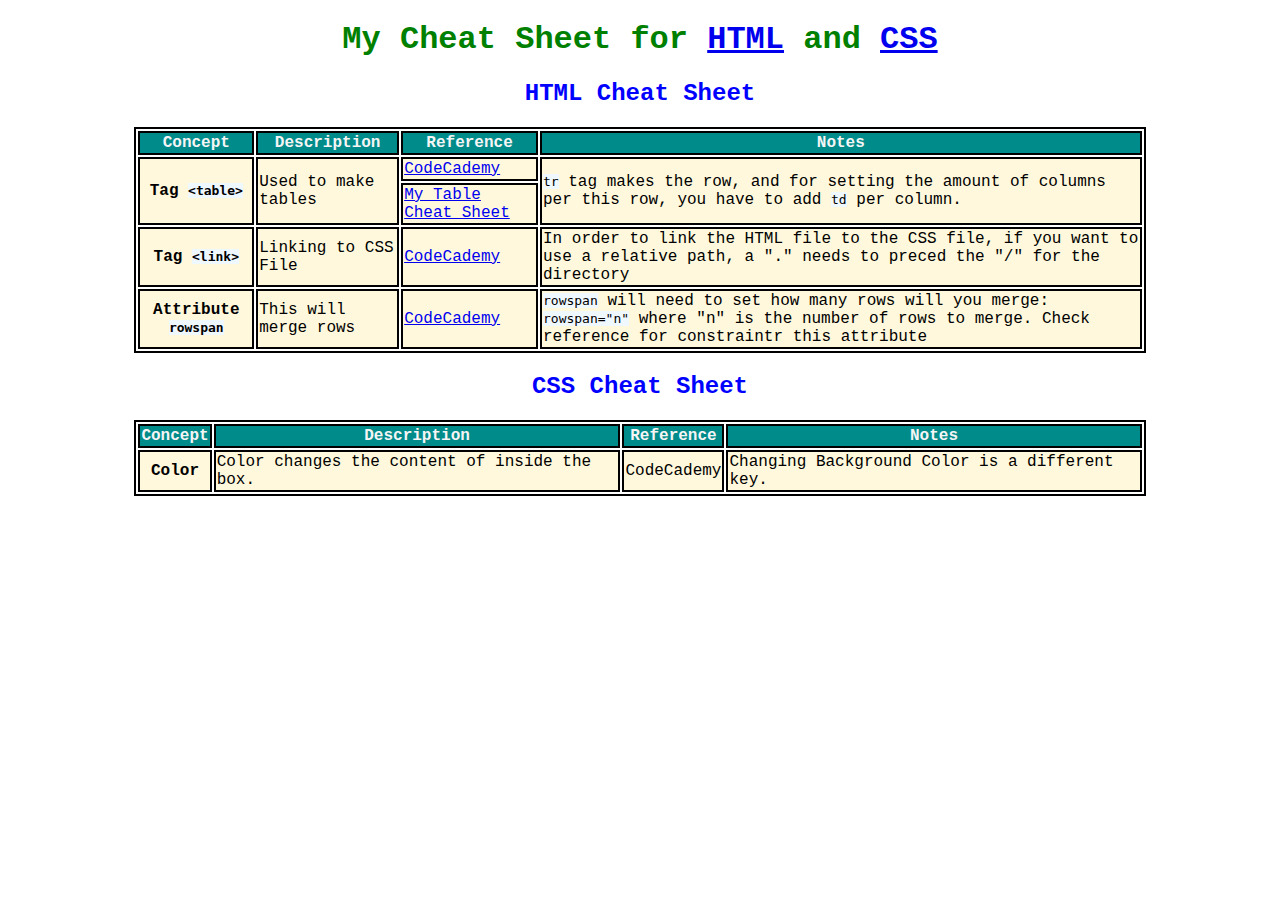
<file: index.html>
<!DOCTYPE html>
<html lang="en">
<head>
    <meta charset="UTF-8">
    <meta name="viewport" content="width=device-width, initial-scale=1.0">
    <title>My Cheat Sheet</title>
    <link rel="stylesheet" href="./styles/styles.css" type="text/css">
</head>
<body>
    <header>
      <h1>My Cheat Sheet for <a href="#html">HTML</a> and <a href="#css">CSS</a></h1>
      </header>
    <main>
    <!-- Section for my HTML Cheat sheet -->
      <section id="html" >
        
        <h2>HTML Cheat Sheet</h2>
        
        <!-- HTML Cheat sheet -->
        <table>
            <!-- Table head for HTML Cheat Sheet -->
            <thead>
                <tr>
                    <th scope="col">Concept</th>
                    <th scope="col">Description</th>
                    <th scope="col">Reference</th>
                    <th scope="col">Notes</th>
                </tr>
            </thead>
            <!-- Table body for HTML Cheat Sheet -->
            <tbody>
                <!-- 1st Concept: Tables -->
                <!-- rowspan="2" attribute is set to the first <tr> tag for all <td> tags, with the exepctio of the cell corresponding to "Reference". This way, 
                    we are splitting the cell corresponding to the "Reference column" in two rows -->
                <tr>
                    <th scope="row" rowspan="2">Tag <kbd>&lt;table&gt;</kbd></th>
                    <td rowspan="2">Used to make tables</td>
                    <td><a href="https://www.codecademy.com/learn/learn-html/modules/learn-html-tables/cheatsheet">
                        CodeCademy</a></td>                  
                    <td rowspan="2" class="Notes"><kbd>tr</kbd> tag makes the row, and for setting the amount of columns per this row, you have to add <kbd>td</kbd> per column.</td>
                </tr>
                <!--We are adding this <tr> so this will create a second row; since all others will span two rows, the "Reference column cell will be split in 
                    two rows for the first concept" -->
                <tr>
                    <td><a href="./content/tables/tables.html">My Table Cheat Sheet</a></td>
                </tr>
                <!-- 2nd Concept: Link -->
                <tr>
                    <th scope="row">Tag <kbd>&lt;link&gt;</kbd></th>
                    <td>Linking to CSS File</td>
                    <td><a href="https://www.codecademy.com/learn/paths/fscj-22-web-development-foundations/tracks/fscj-22-fundamentals-of-css/modules/wdcp-22-learn-css-selectors-and-visual-rules-0507dd23-134e-4011-af2c-a06b06ad53f2/cheatsheet">
                        CodeCademy</a></td>
                    <td class="Notes">In order to link the HTML file to the CSS file, if you want to use a relative path, a "." needs to preced the "/" for the directory
                </tr>
                <!-- 3rd Concept: rowspan attribute -->
                <tr>
                    <th scope="row">Attribute <kbd>rowspan</kbd></td>
                    <td>This will merge rows</td>
                    <td><a href="https://www.codecademy.com/resources/docs/html/tables/rowspan">CodeCademy</a>
                    <td><kbd>rowspan</kbd> will need to set how many rows will you merge: <kbd>rowspan="n"</kbd> where "n" is the number of rows to merge. Check reference for constraintr this attribute</td>
                </tr>
            </tbody>
          </table>
      </section>
      <section id="css">
        <h2>CSS Cheat Sheet</h2>
        <table>
            <thead>
                <tr>
                    <th scope="col">Concept</th>
                    <th scope="col">Description</th>
                    <th scope="col">Reference</th>
                    <th scope="col">Notes</th>
                </tr>
            </thead>
            <tbody>
                <th scope="row">Color</th>
                <td>Color changes the content of inside the box.</td>
                <td><a href="https://www.codecademy.com/learn/learn-css-colors/modules/css-colors/cheatsheet"></a>CodeCademy</td>
                <td>Changing Background Color is a different key. </td>
            </tbody>
          </table>
      </section>    
    </main>
    <footer>

    </footer>
</body>
</html>
</file>
<file: styles/styles.css>
body{
    background-color: rgba(228, 229, 235, 0);
    font-family:'Courier New', Courier, monospace;

}

h1 {
    color: green;
    text-align: center;
}

h2 {
    color: blue;
    text-align: center;
}



table {
    box-sizing: border-box;
    margin: auto;
    width: 80%;
}

table, th, td {
    border: 2px solid black;
}

thead {
    background-color: darkcyan;
    color: whitesmoke;
    box-sizing: border-box;
 
}

tbody { 
    background-color: cornsilk;
}


kbd{
    background-color: aliceblue;
}
</file>
